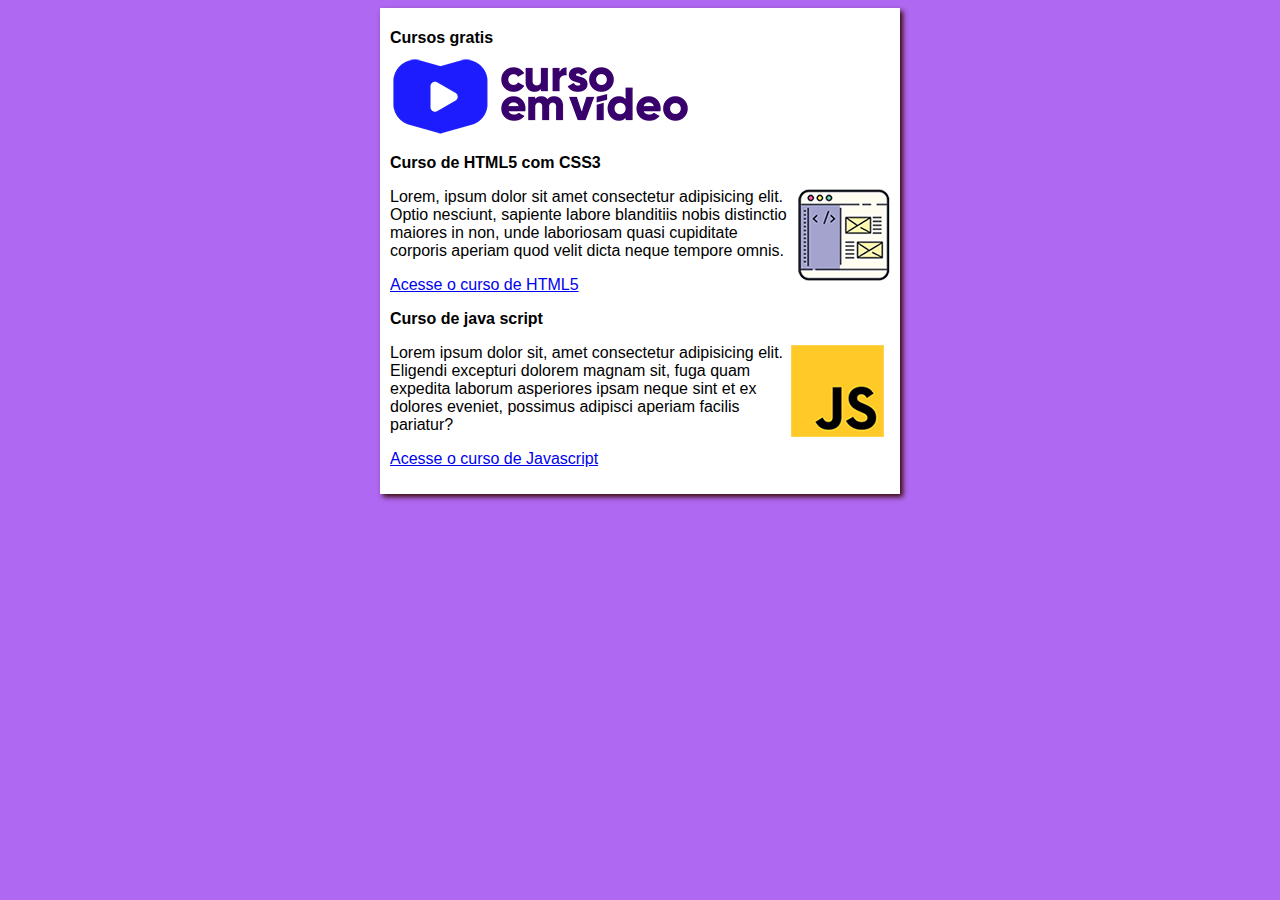
<file: index.html>
<!DOCTYPE html>
<html lang="pt-br">
<head>
    <meta charset="UTF-8">
    <meta http-equiv="X-UA-Compatible" content="IE=edge">
    <meta name="viewport" content="width=device-width, initial-scale=1.0">
    <title>Curso em vídeo</title>
    <link rel="stylesheet" href="estilos/style.css">
</head>
<body>
    <main>
        <header>
            <h1>Cursos gratis</h1>
            <img src="imagens/curso-em-video-cor.png" alt="Curso em vídeo">
        </header>
        <article>
            <h2>Curso de HTML5 com CSS3</h2>
            <img src="imagens/curso-html-css.png" alt="Curso em video HTML" class="lado">
            <p>Lorem, ipsum dolor sit amet consectetur adipisicing elit. Optio nesciunt, sapiente labore blanditiis nobis distinctio maiores in non, unde laboriosam quasi cupiditate corporis aperiam quod velit dicta neque tempore omnis.</p>
            <p><a href="curso-html.html">Acesse o curso de HTML5</a></p>
        </article>
        <article>
            <h2>Curso de java script</h2>
            <img src="imagens/curso-javascript.png" alt="Curso Js" class="lado">
            <p>Lorem ipsum dolor sit, amet consectetur adipisicing elit. Eligendi excepturi dolorem magnam sit, fuga quam expedita laborum asperiores ipsam neque sint et ex dolores eveniet, possimus adipisci aperiam facilis pariatur?</p>
            <p><a href="curso-js.html">Acesse o curso de Javascript</a></p>
        </article>
    </main>
</body>
</html>
</file>
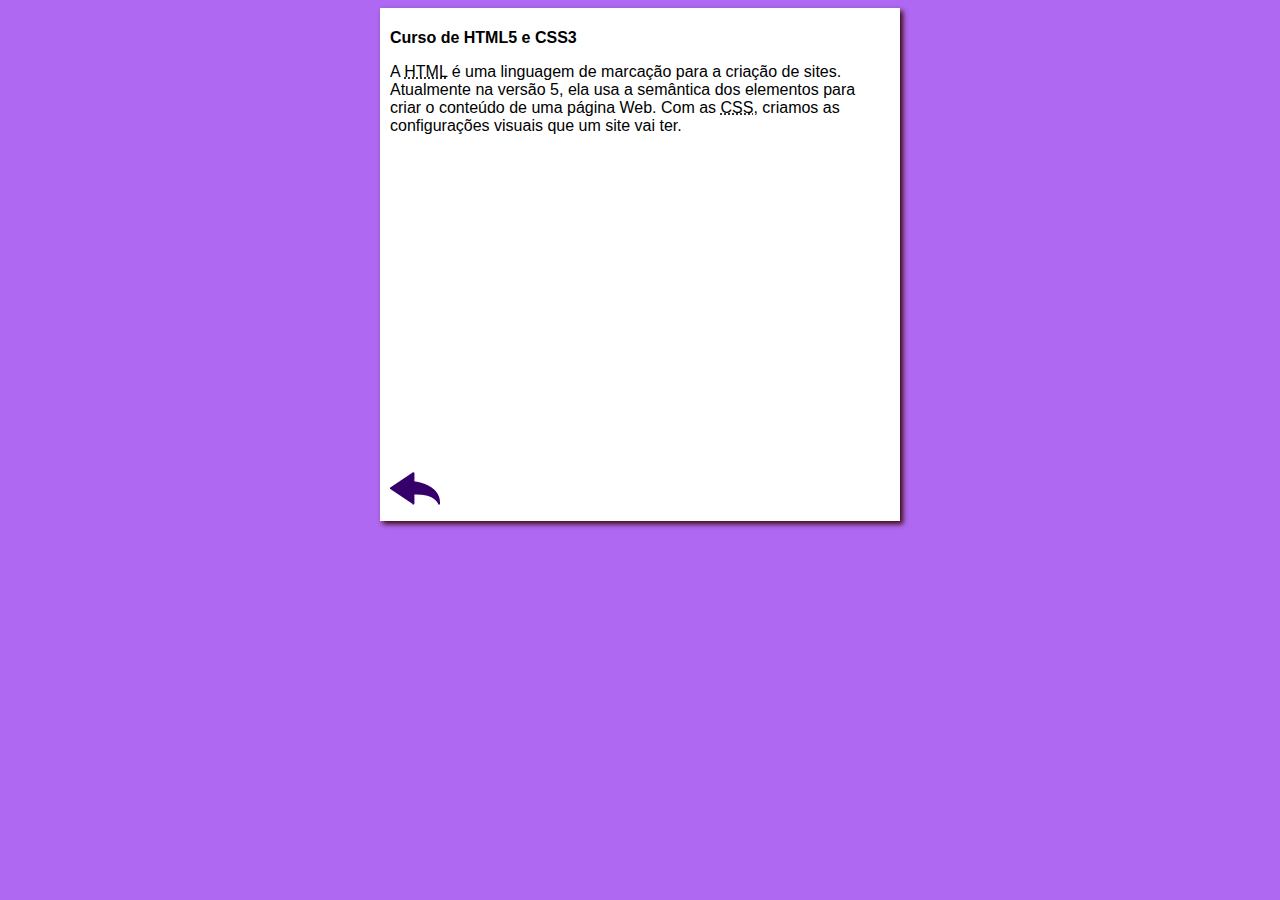
<file: curso-html.html>
<!DOCTYPE html>
<html lang="pt-br">
<head>
    <meta charset="UTF-8">
    <meta name="viewport" content="width=device-width, initial-scale=1.0">
    <title>Curso de HTML</title>
    <link rel="stylesheet" href="estilos/style.css">
</head>
<body>
    <main>
        <header>
            <h1>Curso de HTML5 e CSS3</h1>
        </header>
        <article>
            <p>A <abbr title="HyperText Markup Language">HTML</abbr> é uma linguagem de marcação para a criação de sites. Atualmente na versão 5, ela usa a semântica dos elementos para criar o conteúdo de uma página Web. Com as <abbr title="Cascading Style Sheets">CSS</abbr>, criamos as configurações visuais que um site vai ter.</p>

            <iframe width="500" height="315" src="https://www.youtube.com/embed/Ejkb_YpuHWs" title="YouTube video player" frameborder="0" allow="accelerometer; autoplay; clipboard-write; encrypted-media; gyroscope; picture-in-picture" allowfullscreen></iframe>

            <a href="index.html"><img src="imagens/btn-back.png" alt="Voltar"></a>
            
        </article>
    </main>
</body>
</html>
</file>
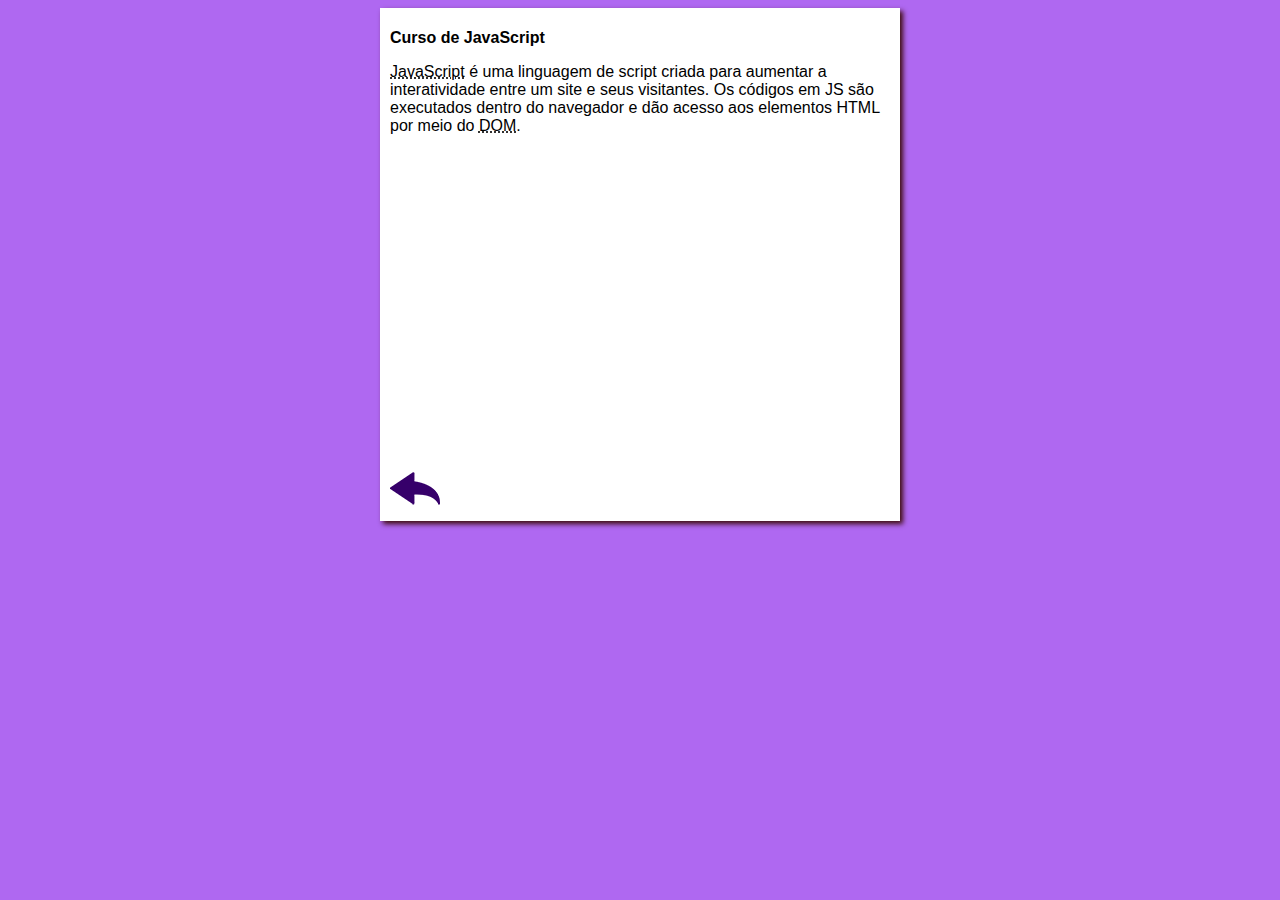
<file: curso-js.html>
<!DOCTYPE html>
<html lang="pt-br">
<head>
    <meta charset="UTF-8">
    <meta name="viewport" content="width=device-width, initial-scale=1.0">
    <title>Curso de JavaScript</title>
    <link rel="stylesheet" href="estilos/style.css">
</head>
<body>
    <main>
        <header>
            <h1>Curso de JavaScript</h1>
        </header>
        <article>
            <p><abbr title="JavaScript">JavaScript</abbr> é uma linguagem de script criada para aumentar a interatividade entre um site e seus visitantes. Os códigos em JS são executados dentro do navegador e dão acesso aos elementos HTML por meio do <abbr title="Document Object Model">DOM</abbr>.</p>

            <iframe width="500" height="315" src="https://www.youtube.com/embed/BXqUH86F-kA" title="YouTube video player" frameborder="0" allow="accelerometer; autoplay; clipboard-write; encrypted-media; gyroscope; picture-in-picture" allowfullscreen></iframe>

            <a href="index.html"><img src="imagens/btn-back.png" alt="Voltar"></a>
        </article>
    </main>
</body>
</html>
</file>
<file: estilos/style.css>
*{
    font-family: Arial, Helvetica, sans-serif;
    font-size: 16px;
}

body {
    background-color: rgb(175, 104, 241);
}

.lado {

    float: right;

}

main {
    background-color: white;
    width: 500px;
    margin: auto;
    padding: 10px;
    box-shadow:3px 3px 5px rgb(61, 11, 11);
}
</file>
